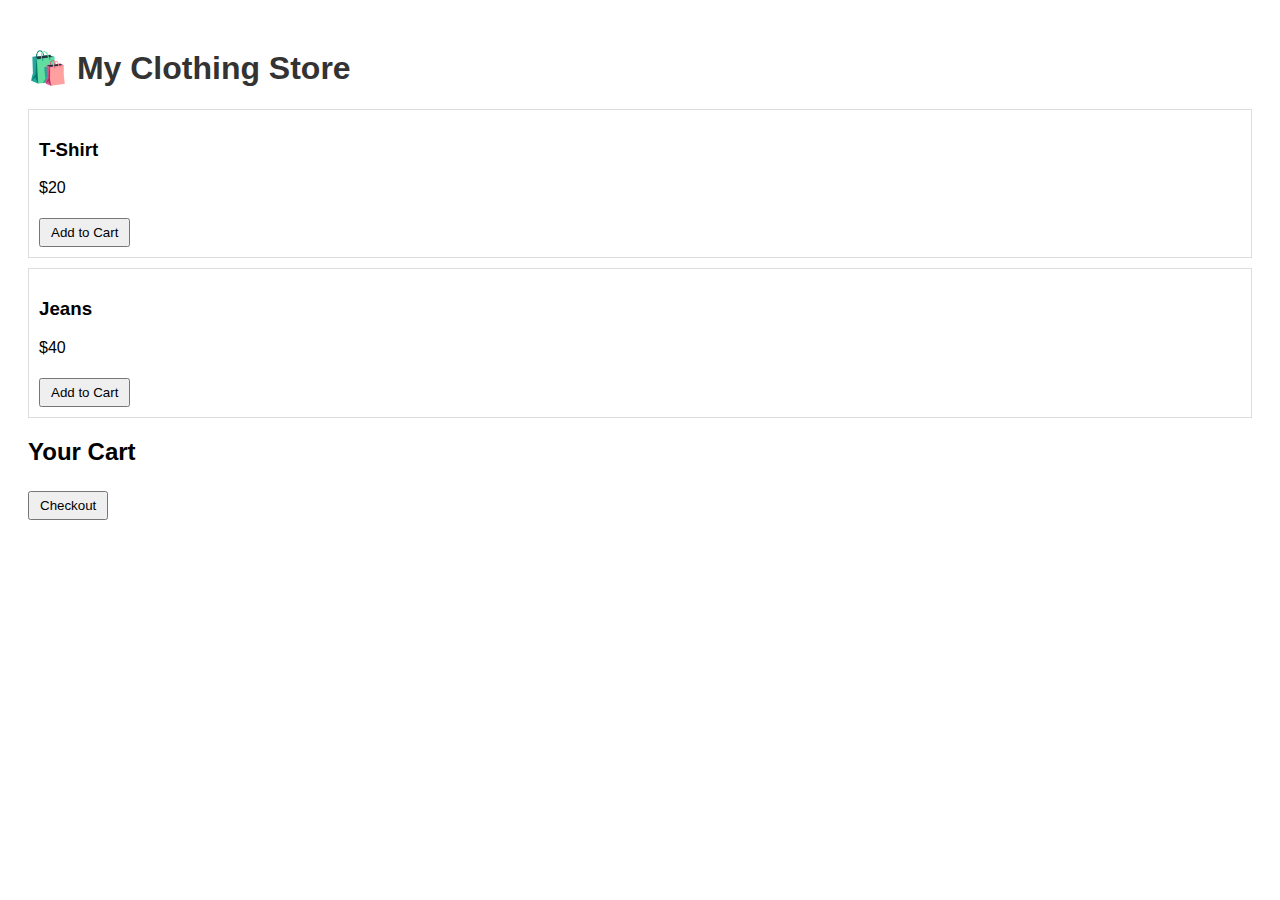
<file: index.html>
<!DOCTYPE html>
<html lang="en">
<head>
  <meta charset="UTF-8">
  <title>My Clothing Store</title>
  <link rel="stylesheet" href="style.css">
</head>
<body>
  <h1>🛍️ My Clothing Store</h1>

  <div class="product">
    <h3>T-Shirt</h3>
    <p>$20</p>
    <button onclick="addToCart('T-Shirt', 20)">Add to Cart</button>
  </div>

  <div class="product">
    <h3>Jeans</h3>
    <p>$40</p>
    <button onclick="addToCart('Jeans', 40)">Add to Cart</button>
  </div>

  <h2>Your Cart</h2>
  <ul id="cart"></ul>
  <button id="checkout">Checkout</button>

  <script src="script.js"></script>
</body>
</html>
</file>
<file: style.css>
body {
  font-family: Arial, sans-serif;
  padding: 20px;
}
h1 {
  color: #333;
}
.product {
  border: 1px solid #ddd;
  padding: 10px;
  margin: 10px 0;
}
button {
  padding: 5px 10px;
  margin-top: 5px;
  cursor: pointer;
}
</file>
